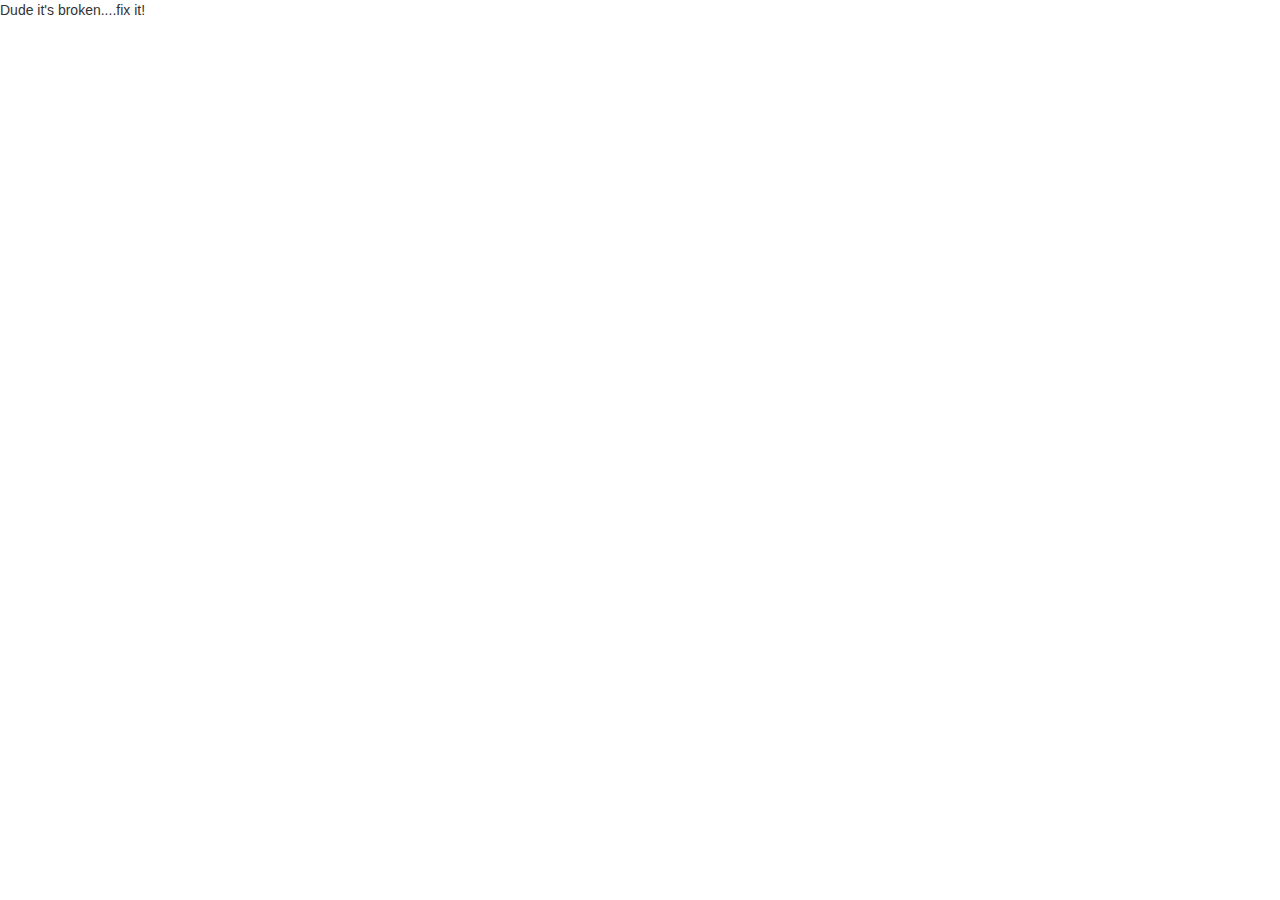
<file: src/index.html>
<!doctype html>
<html>
<head>
  <meta charset="utf-8">
  <title>TapRoom</title>
  <base href="/">
  <link href="https://maxcdn.bootstrapcdn.com/bootstrap/3.3.7/css/bootstrap.min.css" rel="stylesheet" integrity="sha384-BVYiiSIFeK1dGmJRAkycuHAHRg32OmUcww7on3RYdg4Va+PmSTsz/K68vbdEjh4u" crossorigin="anonymous">
  <link href="https://maxcdn.bootstrapcdn.com/font-awesome/4.7.0/css/font-awesome.min.css" rel="stylesheet" integrity="sha384-wvfXpqpZZVQGK6TAh5PVlGOfQNHSoD2xbE+QkPxCAFlNEevoEH3Sl0sibVcOQVnN" crossorigin="anonymous">
  <meta name="viewport" content="width=device-width, initial-scale=1">
  <link rel="icon" type="image/x-icon" href="favicon.ico">
</head>
<body>
  <app-root>Dude it's broken....fix it!</app-root>
</body>
</html>
</file>
